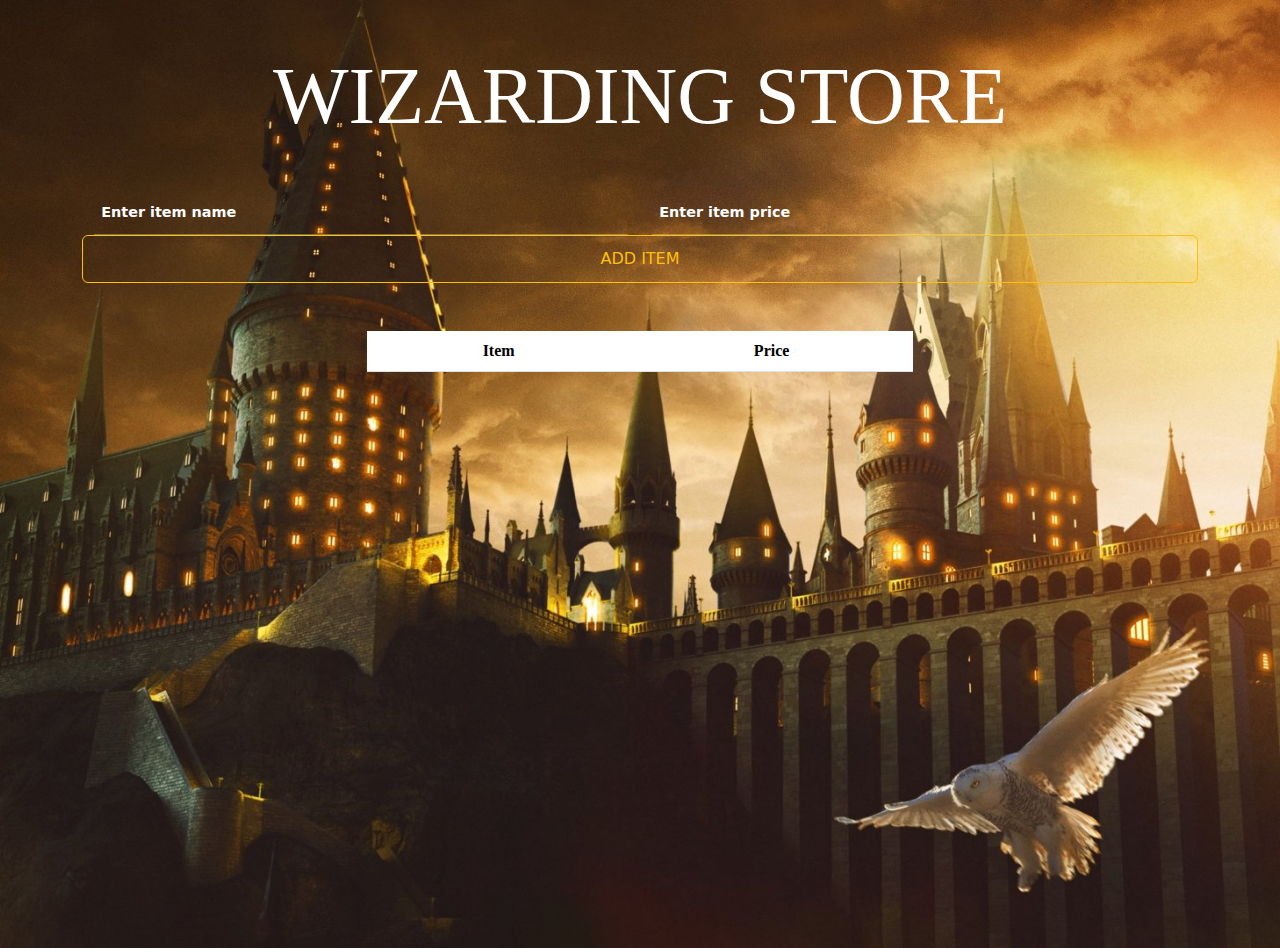
<file: index.html>
<!DOCTYPE html>
<html lang="en">
<head>
    <meta charset="UTF-8">
    <meta name="viewport" content="width=device-width, initial-scale=1.0">

    <link rel="stylesheet" href="https://cdnjs.cloudflare.com/ajax/libs/font-awesome/6.6.0/css/all.min.css"
        integrity="sha512-Kc323vGBEqzTmouAECnVceyQqyqdsSiqLQISBL29aUW4U/M7pSPA/gEUZQqv1cwx4OnYxTxve5UMg5GT6L4JJg=="
        crossorigin="anonymous" referrerpolicy="no-referrer" />


        <link rel="stylesheet"
    href="https://cdnjs.cloudflare.com/ajax/libs/bootstrap/5.3.3/css/bootstrap.min.css"
    integrity="sha512-jnSuA4Ss2PkkikSOLtYs8BlYIeeIK1h99ty4YfvRPAlzr377vr3CXDb7sb7eEEBYjDtcYj+AjBH3FLv5uSJuXg=="
    crossorigin="anonymous"
    referrerpolicy="no-referrer"
    />
    <link href="https://fonts.cdnfonts.com/css/lumos" rel="stylesheet">
    <title>shopping cart</title>
    <link rel="stylesheet" href="./style.css">
    <link rel="icon" type="image/x-icon" href="/wand-sparkles-solid.svg">
</head>
<body>
    <div class="container text-center">
        <h1 class="mt-5" id="hedline">WIZARDING <i class="fa-solid fa-wand-sparkles"></i>
STORE</h1>
<div class="container my-5">
    <div class="row my-5">
        <div class="col-md-6 col-6">
        <div class="form">
        <input class="input" id="name" placeholder="Enter item name" type="text">
        <span class="input-border"></span>
        </div>
        </div>
        <div class="col-md-6 col-6">
        <div class="form">
        <input class="input" id="price" placeholder="Enter item price" type="text">
        <span class="input-border"></span>
            </div>         

    </div>
    <button class='btn btn btn-outline-warning input-group-text' onclick="addItem()">ADD ITEM </button>
</div>


</div>
<div class="container text-center">
<table class="table table-striped table-hover mt-5 w-50 m-auto text-center">
    <thead>
        <tr>
            <th>Item</th>
            <th>Price</th>
        </tr>
    </thead>
    <tbody id="tbody"></tbody>
</table>
</div>
</div>
<script src="./script.js"></script>
</body>
</html>
</file>
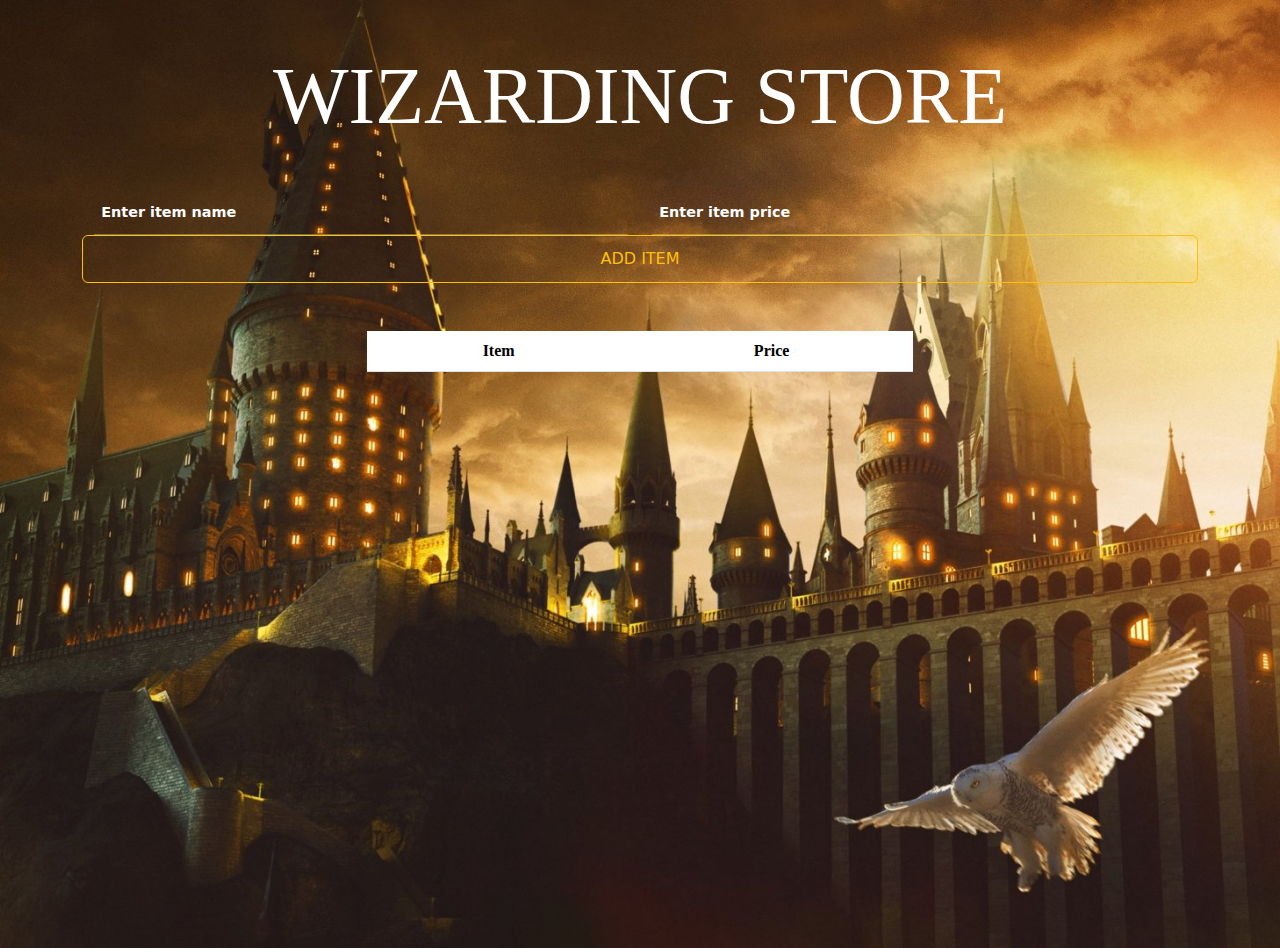
<file: indexCart.html>
<!DOCTYPE html>
<html lang="en">
<head>
    <meta charset="UTF-8">
    <meta name="viewport" content="width=device-width, initial-scale=1.0">

    <link rel="stylesheet" href="https://cdnjs.cloudflare.com/ajax/libs/font-awesome/6.6.0/css/all.min.css"
        integrity="sha512-Kc323vGBEqzTmouAECnVceyQqyqdsSiqLQISBL29aUW4U/M7pSPA/gEUZQqv1cwx4OnYxTxve5UMg5GT6L4JJg=="
        crossorigin="anonymous" referrerpolicy="no-referrer" />


        <link rel="stylesheet"
    href="https://cdnjs.cloudflare.com/ajax/libs/bootstrap/5.3.3/css/bootstrap.min.css"
    integrity="sha512-jnSuA4Ss2PkkikSOLtYs8BlYIeeIK1h99ty4YfvRPAlzr377vr3CXDb7sb7eEEBYjDtcYj+AjBH3FLv5uSJuXg=="
    crossorigin="anonymous"
    referrerpolicy="no-referrer"
    />
    <link href="https://fonts.cdnfonts.com/css/lumos" rel="stylesheet">
    <title>shopping cart</title>
    <link rel="stylesheet" href="./style.css">
<link rel="icon" type="image/x-icon" href="/wand-sparkles-solid.svg">
</head>
<body>
    <div class="container text-center">
        <h1 class="mt-5" id="hedline">WIZARDING <i class="fa-solid fa-wand-sparkles"></i>
STORE</h1>
<div class="container my-5">
    <div class="row my-5">
        <div class="col-md-6 col-6">
        <div class="form">
        <input class="input" id="name" placeholder="Enter item name" type="text">
        <span class="input-border"></span>
        </div>
        </div>
        <div class="col-md-6 col-6">
        <div class="form">
        <input class="input" id="price" placeholder="Enter item price" type="text">
        <span class="input-border"></span>
            </div>         

    </div>
    <button class='btn btn btn-outline-warning input-group-text' onclick="addItem()">ADD ITEM </button>
</div>


</div>
<div class="container text-center">
<table class="table table-striped table-hover mt-5 w-50 m-auto text-center">
    <thead>
        <tr>
            <th>Item</th>
            <th>Price</th>
        </tr>
    </thead>
    <tbody id="tbody"></tbody>
</table>
</div>
</div>
<script src="./script.js"></script>
</body>
</html>
</file>
<file: style.css>
h1, thead, tbody{
font-family:"LUMOS";
}
h1{
    color: white;
    font-size: 5em;
}
body{
    background-image: url("./HP_bgc.jpg");
    height:100vh;
    width: 100%;
    background-size: cover;
    background-position: center;
    background-repeat: no-repeat;
}
/* ---------------------------------- */

.form-group {
    position: relative;
    margin-bottom: 2rem;
}


.form {
    --border-height: 1px;
    --border-before-color: rgba(221, 221, 221, 0.39);
    --border-after-color: #f3ab46;
    --input-hovered-color: #e0c4491f;
    position: relative;
    width: var(--width-of-input);
}

.input {
    color: #fff;
    font-size: 0.9rem;
    background-color: transparent;
    width: 100%;
    box-sizing: border-box;
    padding-inline: 0.5em;
    padding-block: 0.7em;
    border: none;
    border-bottom: var(--border-height) solid var(--border-before-color);
}

.input-border {
    position: absolute;
    background: var(--border-after-color);
    width: 0%;
    height: 2px;
    bottom: 0;
    left: 0;
    transition: 0.3s;
}

input:hover {
    background: var(--input-hovered-color);
}

input:focus {
    outline: none;
}

input:focus~.input-border {
    width: 100%;
}
input::placeholder{
    color: #fff;
    font-weight: bold;
}
.table{
    align-items: center;
}
button{
    height: 3em;
    color: black;
}
button:hover{
background-color: #a56222;
font-family: "LUMOS";
}

@media(max-width:567px) {
    h1{
        font-size: 2rem;
    }
}
</file>
